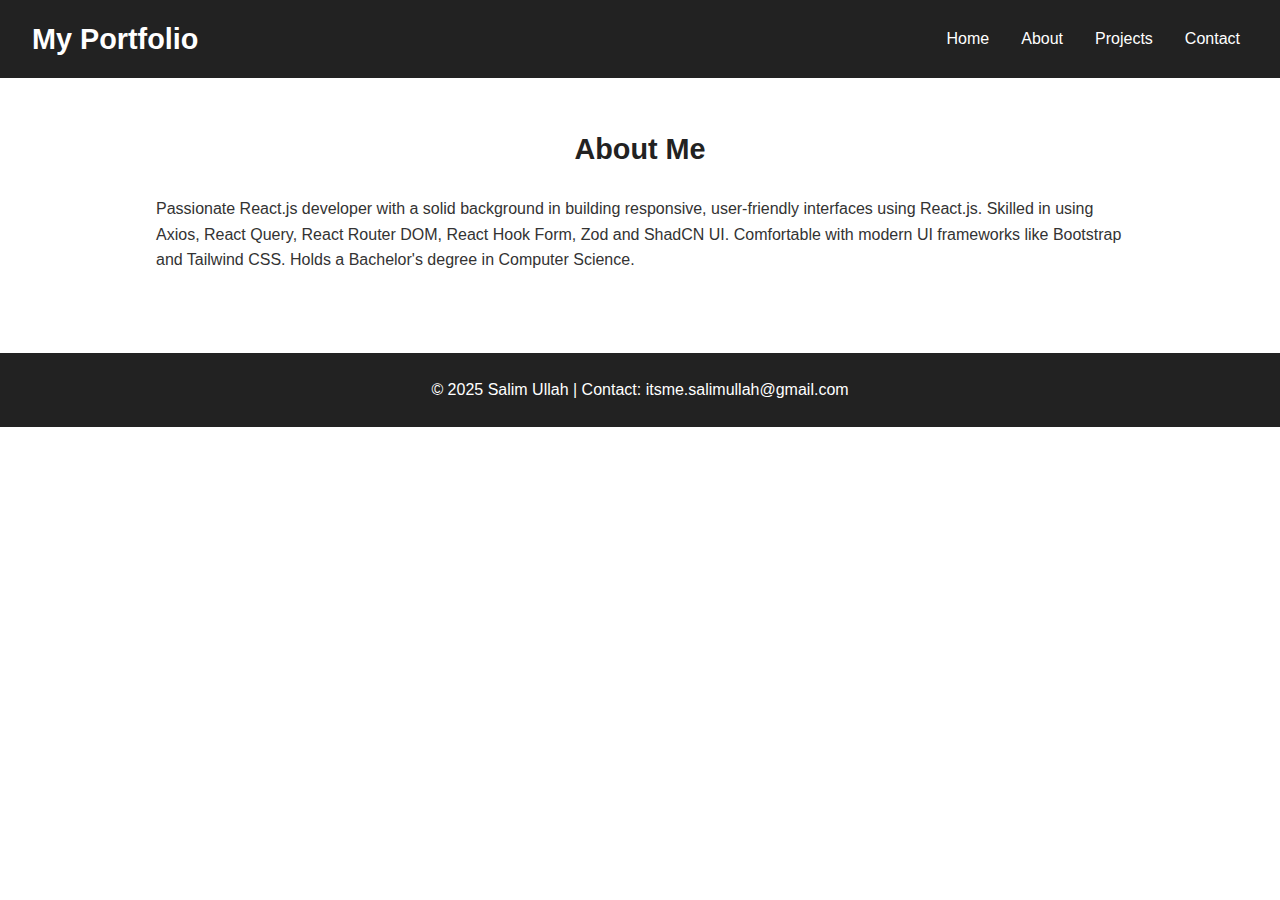
<file: about/index.html>
<!DOCTYPE html>
<html lang="en">
  <head>
    <meta charset="UTF-8" />
    <meta name="viewport" content="width=device-width, initial-scale=1.0" />
    <title>About | My Portfolio</title>
    <link rel="stylesheet" href="../style.css" />
  </head>
  <body>
    <header>
      <h1>My Portfolio</h1>
      <nav>
        <div class="hamburger">☰</div>
        <ul>
          <li><a href="../index.html">Home</a></li>
          <li><a href="../about/index.html">About</a></li>
          <li><a href="../projects/index.html">Projects</a></li>
          <li><a href="../contact/index.html">Contact</a></li>
        </ul>
      </nav>
    </header>

    <section class="about">
      <h2>About Me</h2>
      <p>
        Passionate React.js developer with a solid background in building
        responsive, user-friendly interfaces using React.js. Skilled in using
        Axios, React Query, React Router DOM, React Hook Form, Zod and ShadCN
        UI. Comfortable with modern UI frameworks like Bootstrap and Tailwind
        CSS. Holds a Bachelor's degree in Computer Science.
      </p>
    </section>

    <footer>
      <p>&copy; 2025 Salim Ullah | Contact: itsme.salimullah@gmail.com</p>
    </footer>

    <button id="backToTop">↑</button>
    <script src="../script.js"></script>
  </body>
</html>
</file>
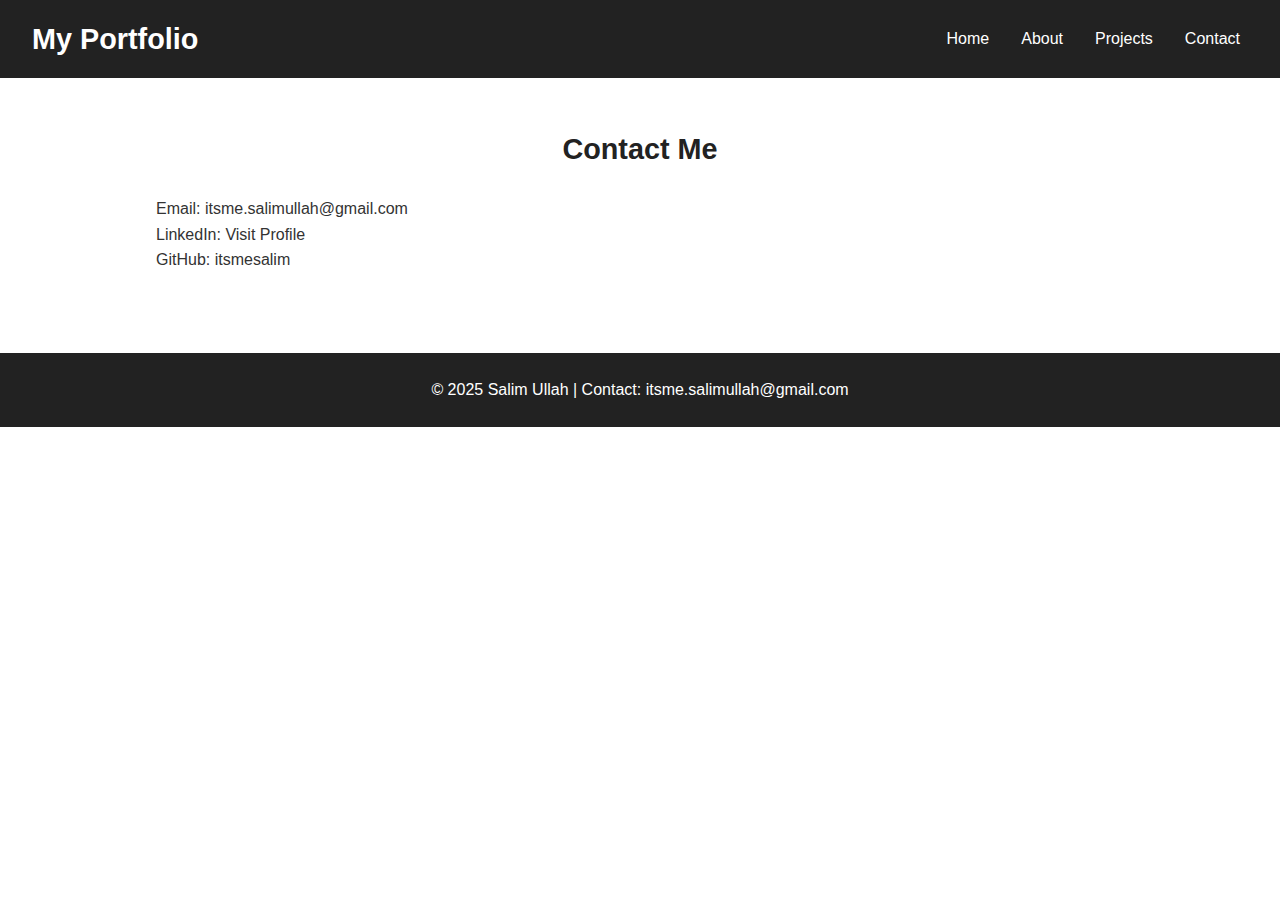
<file: contact/index.html>
<!DOCTYPE html>
<html lang="en">
  <head>
    <meta charset="UTF-8" />
    <meta name="viewport" content="width=device-width, initial-scale=1.0" />
    <title>Contact | My Portfolio</title>
    <link rel="stylesheet" href="../style.css" />
  </head>
  <body>
    <header>
      <h1>My Portfolio</h1>
      <nav>
        <div class="hamburger">☰</div>
        <ul>
          <li><a href="../index.html">Home</a></li>
          <li><a href="../about/index.html">About</a></li>
          <li><a href="../projects/index.html">Projects</a></li>
          <li><a href="../contact/index.html">Contact</a></li>
        </ul>
      </nav>
    </header>

    <section class="contact">
      <h2>Contact Me</h2>
      <p>Email: itsme.salimullah@gmail.com</p>
      <p>
        LinkedIn:
        <a href="https://www.linkedin.com/in/salimullahdevr/">Visit Profile</a>
      </p>
      <p>GitHub: <a href="https://github.com/itsmesalim">itsmesalim</a></p>
    </section>

    <footer>
      <p>&copy; 2025 Salim Ullah | Contact: itsme.salimullah@gmail.com</p>
    </footer>

    <button id="backToTop">↑</button>
    <script src="../script.js"></script>
  </body>
</html>
</file>
<file: style.css>
/* ==================== RESET ==================== */
* {
  margin: 0;
  padding: 0;
  box-sizing: border-box;
}

body {
  font-family: "Poppins", Arial, sans-serif;
  line-height: 1.6;
  color: #333;
  scroll-behavior: smooth;
  background: #fff;
}

a {
  text-decoration: none;
  color: inherit;
  transition: color 0.3s ease;
}

a:hover {
  color: #00adb5;
}

img {
  max-width: 100%;
  height: auto;
  border-radius: 10px;
  transition: transform 0.3s ease;
}

img:hover {
  transform: scale(1.03);
}

/* ==================== HEADER ==================== */
header {
  background: #222;
  color: #fff;
  padding: 1rem 2rem;
  display: flex;
  justify-content: space-between;
  align-items: center;
  position: sticky;
  top: 0;
  z-index: 1000;
}

header h1 {
  font-size: 1.8rem;
  font-weight: 600;
}

nav ul {
  list-style: none;
  display: flex;
  gap: 1rem;
}

nav ul li a {
  color: #fff;
  font-weight: 500;
  padding: 5px 8px;
  border-radius: 5px;
  transition: background 0.3s ease;
}

nav ul li a:hover {
  background: #00adb5;
}

/* Hamburger */
.hamburger {
  display: none;
  cursor: pointer;
  font-size: 1.5rem;
}

@media (max-width: 768px) {
  nav ul {
    display: none;
    flex-direction: column;
    background: #333;
    position: absolute;
    top: 60px;
    right: 20px;
    padding: 1rem;
    border-radius: 10px;
  }
  nav ul.active {
    display: flex;
  }
  .hamburger {
    display: block;
  }
}

/* ==================== HERO ==================== */
.hero {
  display: flex;
  flex-direction: column;
  align-items: center;
  justify-content: center;
  text-align: center;
  padding: 4rem 1rem;
  background: #f5f5f5;
  overflow: hidden;
}

.hero img {
  width: 160px;
  height: 160px;
  object-fit: cover;
  margin-bottom: 1rem;
  border: 3px solid #00adb5;
  animation: fadeInUp 1s ease forwards;
}

.hero h2 {
  font-size: 2.2rem;
  margin-bottom: 0.5rem;
  opacity: 0;
  animation: fadeInUp 1s ease forwards 0.3s;
}

.hero p {
  max-width: 650px;
  margin: 0 auto;
  opacity: 0;
  animation: fadeInUp 1s ease forwards 0.6s;
}

/* ==================== SECTIONS ==================== */
.about,
.projects,
.contact {
  padding: 3rem 1rem;
  max-width: 1000px;
  margin: 0 auto;
  opacity: 0;
  transform: translateY(30px);
  transition: all 0.8s ease;
}

.about.reveal,
.projects.reveal,
.contact.reveal {
  opacity: 1;
  transform: translateY(0);
}

.about h2,
.projects h2,
.contact h2 {
  text-align: center;
  margin-bottom: 1.5rem;
  font-size: 1.8rem;
  color: #222;
}

/* ==================== PROJECT CARDS ==================== */
.project-grid {
  display: grid;
  grid-template-columns: repeat(auto-fit, minmax(250px, 1fr));
  gap: 1.5rem;
  max-width: 1000px;
  margin: 0 auto;
}

.project-card {
  position: relative;
  background: #fff;
  border: 1px solid #ddd;
  padding: 1rem;
  border-radius: 10px;
  text-align: center;
  cursor: pointer;
  overflow: hidden;
  transition: transform 0.3s ease, box-shadow 0.3s ease;
}

.project-card:hover {
  transform: translateY(-5px);
  box-shadow: 0 6px 20px rgba(0,0,0,0.15);
}

.project-info {
  position: absolute;
  bottom: -100%;
  left: 0;
  width: 100%;
  background: rgba(0,0,0,0.7);
  color: #fff;
  padding: 1rem;
  text-align: center;
  transition: bottom 0.3s ease;
}

.project-card:hover .project-info {
  bottom: 0;
}

/* ==================== FILTER BUTTONS ==================== */
.filters {
  text-align: center;
  margin-bottom: 2rem;
}

.filters button {
  background: #eee;
  border: none;
  padding: 0.6rem 1.2rem;
  margin: 0 0.5rem;
  border-radius: 5px;
  cursor: pointer;
  transition: all 0.3s;
}

.filters button.active,
.filters button:hover {
  background: #00adb5;
  color: #fff;
}

/* ==================== FOOTER ==================== */
footer {
  background: #222;
  color: #fff;
  text-align: center;
  padding: 1.5rem 1rem;
  margin-top: 2rem;
}

/* ==================== BACK TO TOP ==================== */
#backToTop {
  position: fixed;
  bottom: 20px;
  right: 20px;
  background: #00adb5;
  color: #fff;
  border: none;
  padding: 12px 16px;
  border-radius: 50%;
  font-size: 18px;
  cursor: pointer;
  display: none;
  box-shadow: 0 4px 10px rgba(0,0,0,0.2);
  transition: background 0.3s ease;
}

#backToTop:hover {
  background: #007b80;
}

/* ==================== LIGHTBOX ==================== */
.lightbox {
  position: fixed;
  top: 0;
  left: 0;
  width: 100%;
  height: 100%;
  background: rgba(0,0,0,0.8);
  display: flex;
  justify-content: center;
  align-items: center;
  display: none;
}

.lightbox img {
  max-width: 90%;
  max-height: 80%;
  border-radius: 10px;
}

/* ==================== ANIMATIONS ==================== */
@keyframes fadeInUp {
  from {
    opacity: 0;
    transform: translateY(40px);
  }
  to {
    opacity: 1;
    transform: translateY(0);
  }
}
</file>
